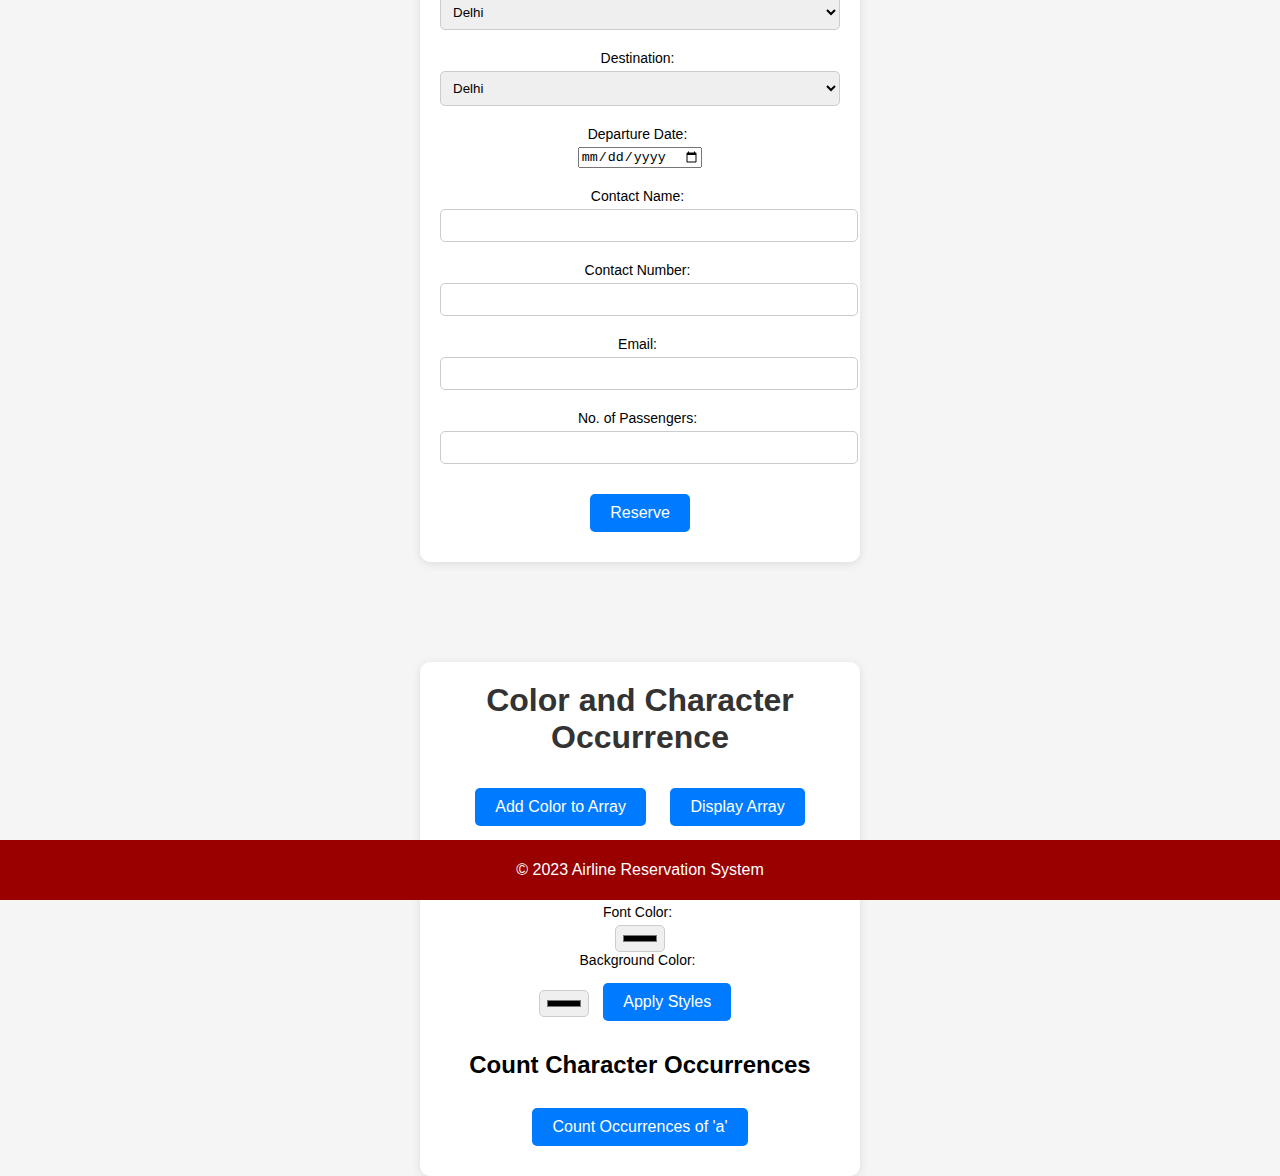
<file: Airline.html>
<!DOCTYPE html>
<html>

<head>
    <title>Airline Ticket Reservation</title>
    <link rel="icon" href="airway.jpg" type="image/icon type">
    <style>
        body {
            font-family: Arial, sans-serif;
            background-size: cover;
            background-repeat: no-repeat;
            background-position: center;
            margin: 0;
            padding: 0;
        }

        header {
            background-color: #900;
            color: #fff;
            padding: 10px;
            text-align: center;
        }

        footer {
            background-color: #900;
            color: #fff;
            padding: 5px;
            text-align: center;
            position: fixed;
            bottom: 0;
            width: 100%;
        }

        .container {
            max-width: 600px;
            margin: 50px auto;
            padding: 20px;
            background-color: rgba(255, 255, 255, 0.8);
            border-radius: 5px;
        }

        .form-group {
            margin-bottom: 20px;
        }

        label {
            display: block;
            margin-bottom: 5px;
        }

        input[type="text"],
        input[type="tel"],
        input[type="email"],
        input[type="number"],
        select {
            width: 100%;
            padding: 8px;
            border: 1px solid #ccc;
            border-radius: 5px;
        }

        button {
            background-color: #900;
            color: #fff;
            padding: 10px 20px;
            border: none;
            border-radius: 5px;
            cursor: pointer;
        }

        button:hover {
            background-color: #900;
        }
    </style>
</head>

<body background="C:\Users\SWARA\Downloads\aeroplane.jpeg">
    <header>
        <h1>Airline Ticket Reservation</h1>
    </header>

    <div class="container">
        <form>
            <div class="form-group">
                <label for="trip-type">Trip Type:</label>
                <select id="trip-type" name="trip-type">
                    <option value="single">Single Trip</option>
                    <option value="round">Round Trip</option>
                </select>
            </div>

            <div class="form-group">
                <label for="airline">Select Airline:</label>
                <select id="airline" name="airline">
                    <option value="airline1">Indigo</option>
                    <option value="airline2">Spice Jet</option>
                    <option value="airline3">Vistara</option>
                    <option value="airline4">Air India</option>
                    <option value="airline5">Air Asia</option>
                </select>
            </div>

            <div class="form-group">
                <label for="source">Source:</label>
                <select id="source" name="source">
                    <option value="city1">Delhi</option>
                    <option value="city2">Kolkata</option>
                    <option value="city3">Chennai</option>
                    <option value="city4">Mumbai</option>
                    <option value="city5">Hydrabad</option>
                    <option value="city6">Bhubhneshwar</option>
                    <option value="city7">Srinagar</option>
                </select>
            </div>

            <div class="form-group">
                <label for="destination">Destination:</label>
                <select id="destination" name="destination">
                  <option value="city1">Delhi</option>
                  <option value="city2">Kolkata</option>
                  <option value="city3">Chennai</option>
                  <option value="city4">Mumbai</option>
                  <option value="city5">Hydrabad</option>
                  <option value="city6">Bhubhneshwar</option>
                  <option value="city7">Srinagar</option>
                </select>
            </div>

            <div class="form-group">
                <label for="departure-date">Departure Date:</label>
                <input type="date" id="departure-date" name="departure-date" placeholder="dd-mm-yyyy">
            </div>

            <div class="form-group">
                <label for="contact-name">Contact Name:</label>
                <input type="text" id="contact-name" name="contact-name">
            </div>

            <div class="form-group">
                <label for="contact-number">Contact Number:</label>
                <input type="tel" id="contact-number" name="contact-number">
            </div>

            <div class="form-group">
                <label for="Email">Email:</label> 
                <input type="email" id="Email" name="Email">
            </div>

            <div class="form-group">
                <label for="passengers">No. of Passengers:</label>
                <input type="number" id="passengers" name="passengers" min="1" max="10">
            </div>

            <button type="submit">Reserve</button>
        </form>
    </div>

    <footer>
        <p>&copy; 2023 Airline Reservation System</p>
    </footer>
</body>

</html>







<!DOCTYPE html>
<html lang="en">
<head>
    <meta charset="UTF-8">
    <meta name="viewport" content="width=device-width, initial-scale=1.0">
    <title>Color and Character Occurrence</title>
    <style>
        body {
            font-family: Arial, sans-serif;
            background-color: #f5f5f5;
            margin: 0;
            padding: 0;
            display: flex;
            flex-direction: column;
            align-items: center;
            justify-content: center;
            height: 100vh;
        }

        .container {
            background-color: white;
            border-radius: 10px;
            box-shadow: 0 2px 10px rgba(0, 0, 0, 0.1);
            padding: 20px;
            width: 400px;
            text-align: center;
        }

        h1 {
            margin-top: 0;
            color: #333;
        }

        button {
            background-color: #007bff;
            color: white;
            border: none;
            border-radius: 5px;
            padding: 10px 20px;
            cursor: pointer;
            font-size: 16px;
            margin: 10px;
            transition: background-color 0.3s;
        }

        button:hover {
            background-color: #0056b3;
        }

        label {
            font-size: 14px;
            margin-right: 5px;
        }

        input[type="color"] {
            padding: 5px;
            border: 1px solid #ccc;
            border-radius: 5px;
        }
    </style>
    <script>
        const colorArray = [];

        function addColor() {
            const newColor = prompt("Enter a color:");
            if (newColor) {
                colorArray.push(newColor);
            }
        }

        function applyStyles() {
            const fontColorInput = document.getElementById("fontColor");
            const bgColorInput = document.getElementById("bgColor");
            const mainHeading = document.getElementById("mainHeading");

            const fontColor = fontColorInput.value;
            const bgColor = bgColorInput.value;

            mainHeading.style.color = fontColor;
            mainHeading.style.backgroundColor = bgColor;
        }

        function countOccurrences() {
            const mainHeadingText = document.getElementById("mainHeading").textContent;
            const charToCount = 'a';

            const occurrences = mainHeadingText.split(charToCount).length - 1;

            const resultBox = document.getElementById("resultBox");
            resultBox.textContent = `The character '${charToCount}' occurs ${occurrences} times.`;
        }

        function displayArray() {
            const arrayDisplayBox = document.getElementById("arrayDisplayBox");
            arrayDisplayBox.innerHTML = "<h3>List of Colors:</h3><ul>";

            for (const color of colorArray) {
                arrayDisplayBox.innerHTML += `<li>${color}</li>`;
            }

            arrayDisplayBox.innerHTML += "</ul>";
        }
    </script>
</head>
<body>
    <div class="container">
        <h1 id="mainHeading">Color and Character Occurrence</h1>

        <button onclick="addColor()">Add Color to Array</button>
        <button onclick="displayArray()">Display Array</button>

        <h2>Apply Styles to Heading</h2>
        <label for="fontColor">Font Color:</label>
        <input type="color" id="fontColor">
        <label for="bgColor">Background Color:</label>
        <input type="color" id="bgColor">
        <button onclick="applyStyles()">Apply Styles</button>

        <h2>Count Character Occurrences</h2>
        <button onclick="countOccurrences()">Count Occurrences of 'a'</button>
        <div id="resultBox"></div>

        <div id="arrayDisplayBox"></div>
    </div>
</body>
</html>
</file>
